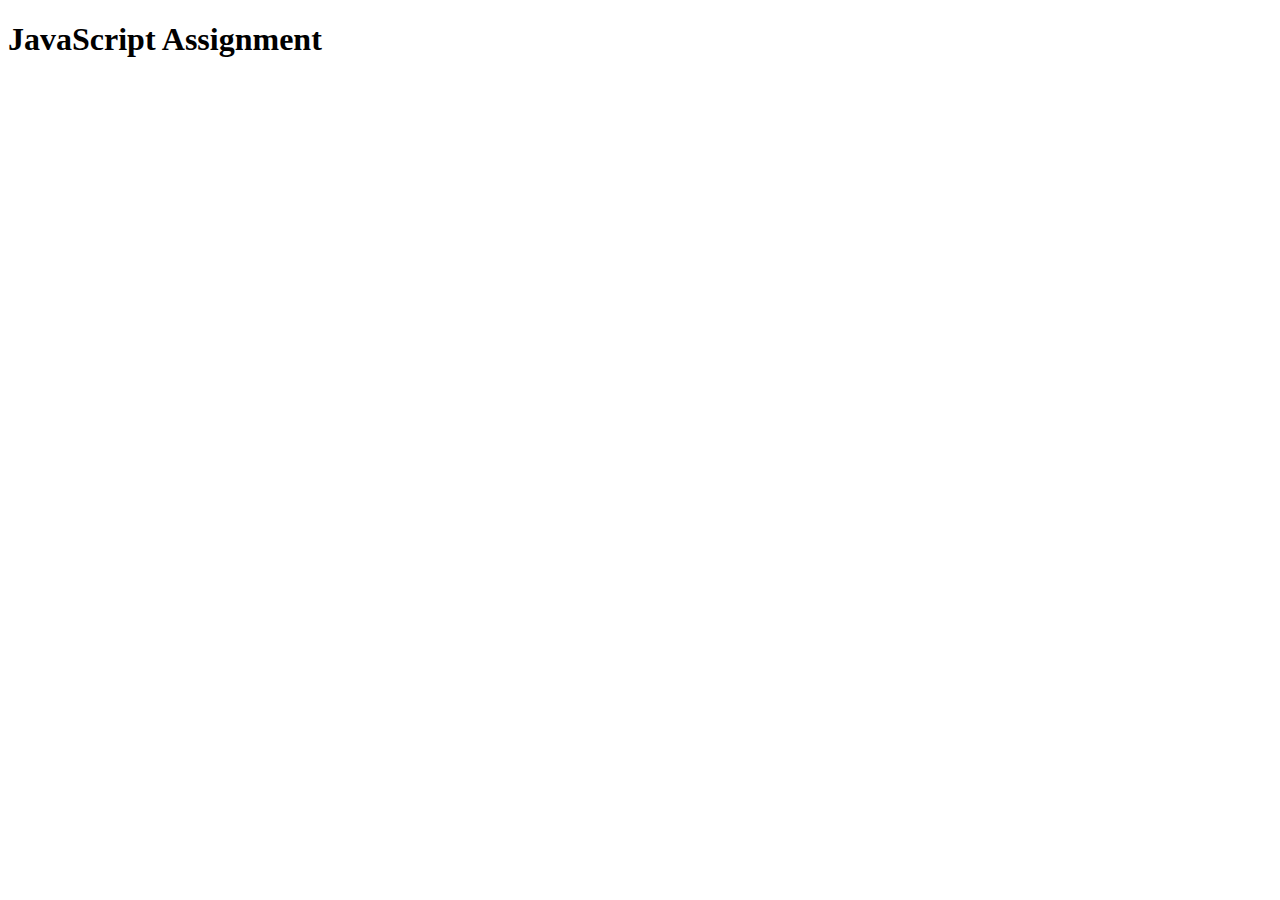
<file: JS Assignment - 1/index.html>
<!DOCTYPE html>
<html lang="en">
<head>
    <meta charset="UTF-8">
    <meta name="viewport" content="width=device-width, initial-scale=1.0">
    <script src="app.js"></script>
    <link rel="stylesheet" href="style.css">
    <title>JavaScript Assignment</title>
</head>
<body>

    <h1>JavaScript Assignment</h1>
    <!-- Chapter one -->
    <!-- <button class="btn" onclick="showAlert()" Value="Checkbox">Show Alert</button> -->

<p id="countries"></p>


    
        



</body>
</html>
</file>
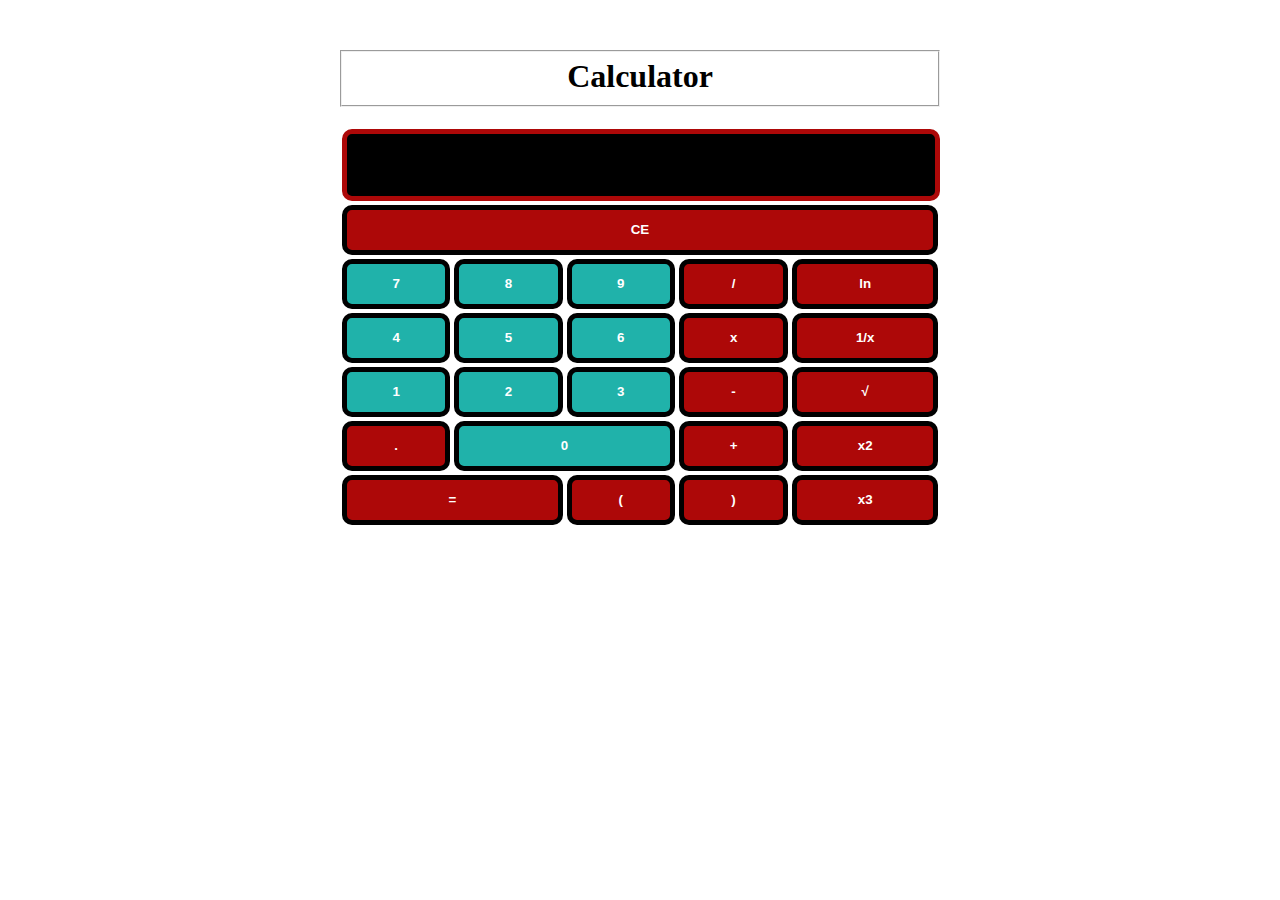
<file: JS Assignment -3 Calculator/index.html>
<!DOCTYPE html>
<html lang="en">
<head>
    <meta charset="UTF-8">
    <meta name="viewport" content="width=device-width, initial-scale=1.0">
    <link rel="stylesheet" href="style.css">
    <title>Calculator</title>
</head>
<body>
    <div class="container">
        <table  cellpadding="2px">
            <fieldset>
                <h1>Calculator</h1>
            </fieldset> 

            <tr>
                <th colspan="5">
                    <input type="text" id="result" class="result" >
                </th>
            </tr>
            <tr>
                <td colspan="5">
                    <input type="button" onclick="clearResult()" class="btnC" value="CE" >
                </td>
            </tr>
            <tr>
                <td>
                    <input type="button" name="" id="" onclick="getNumber('7')" value="7" class="btn num">
                </td>
                <td>
                    <input type="button" name="" id="" onclick="getNumber('7')" value="8" class="btn num">
                </td>
                <td>
                    <input type="button" name="" id="" onclick="getNumber('9')" value="9" class="btn num">
                </td>
                <td>
                    <input type="button" name="" id="" onclick="getNumber('/')" value="/" class="btn">
                </td>
                <td>
                    <input type="button" name="" id="" onclick="Ln()" value="ln" class="btn">
                </td>
            </tr>
            <tr>
                <td>
                    <input type="button" name="" id="" onclick="getNumber('4')" value="4" class="btn num">
                </td>
                <td>
                    <input type="button" name="" id="" onclick="getNumber('5')" value="5" class="btn num">
                </td>
                <td>
                    <input type="button" name="" id="" onclick="getNumber('6')" value="6" class="btn num">
                </td>
                <td>
                    <input type="button" name="" id="" onclick="getNumber('*')" value="x" class="btn">
                </td>
                <td>
                    <input type="button" name="" id="" onclick="oneHalf()" value="1/x" class="btn">
                </td>
            </tr>
            <tr>
                <td>
                    <input type="button" name="" id="" onclick="getNumber('1')" value="1" class="btn num">
                </td>
                <td>
                    <input type="button" name="" id="" onclick="getNumber('2')" value="2" class="btn num">
                </td>
                <td>
                    <input type="button" name="" id="" onclick="getNumber('3')" value="3" class="btn num">
                </td>
                <td>
                    <input type="button" name="" id="" onclick="getNumber('-')" value="-" class="btn">
                </td>
                <td>
                    <input type="button" name="" id="" onclick="squareRoot()" value="√" class="btn">
                </td>
            </tr>
            <tr>
                <td>
                    <input type="button" name="" id="" onclick="getNumber('.')"  value="." class="btn">
                </td>
                <td colspan="2">
                    <input type="button" name="" id="" onclick="getNumber('0')" value="0" class="btn num">
                </td>
                <td>
                    <input type="button" name="" id="" onclick="getNumber('+')" value="+" class="btn">
                </td>
                <td>
                    <input type="button" name="" id="" onclick="Square()" value="x2" class="btn">
                </td>
                
             
            </tr>
            <tr>
                <td colspan="2">
                    <input type="button" name="" id="" onclick="getResult()" value="=" class="btn">
                </td>
                <td>
                    <input type="button" name="" id="" onclick="getNumber('(')" value="(" class="btn">
                </td>
                <td>
                    <input type="button" name="" id="" onclick="getNumber(')')" value=")" class="btn">
                </td>
                <td>
                    <input type="button" name="" id="" onclick="Cube()"  value="x3" class="btn">
                </td>
            </tr>


        </table>




    </div>
    
</body>
<script src="app.js"></script>
</html>
</file>
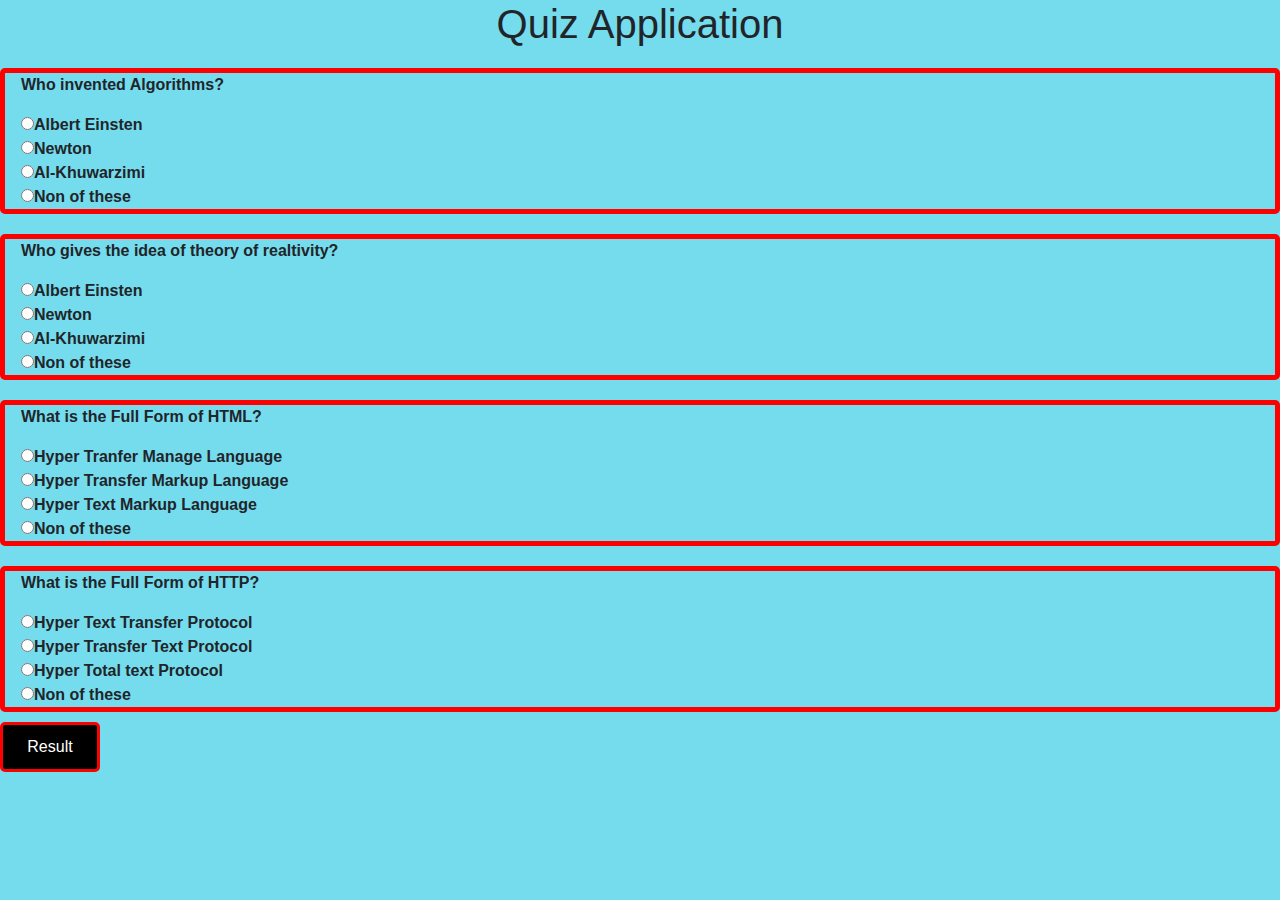
<file: Quiz Application/index.html>
<!DOCTYPE html>
<html lang="en">
<head>
    <meta charset="UTF-8">
    <meta name="viewport" content="width=device-width, initial-scale=1.0">
    <!-- Bootstraps -->
    <link rel="stylesheet" href="https://stackpath.bootstrapcdn.com/bootstrap/4.5.2/css/bootstrap.min.css" 
    integrity="sha384-JcKb8q3iqJ61gNV9KGb8thSsNjpSL0n8PARn9HuZOnIxN0hoP+VmmDGMN5t9UJ0Z" crossorigin="anonymous">
    <link rel="stylesheet" href="style.css">
    <title>Quiz Application</title>
</head>
<body>
    <h1 class="text-center">Quiz Application</h1>

    <div>
        <fieldset>
            <p class="ml-3">Who invented Algorithms?</p>
            <input class="ml-3" id="q1-op1" type="radio" name="one">Albert Einsten <br>
            <input class="ml-3" id="q1-op2" type="radio" name="one">Newton <br>
            <input class="ml-3" id="q1-op3" type="radio" name="one">Al-Khuwarzimi <br>
            <input class="ml-3" id="q1-op4" type="radio" name="one">Non of these <br>
        </fieldset>
    </div>
    <div>
        <fieldset>
            <p class="ml-3">Who gives the idea of theory of realtivity?</p>
            <input class="ml-3" id="q2-op1" type="radio" name="two">Albert Einsten <br>
            <input class="ml-3" id="q2-op2" type="radio" name="two">Newton <br>
            <input class="ml-3" id="q2-op3" type="radio" name="two">Al-Khuwarzimi <br>
            <input class="ml-3" id="q2-op4" type="radio" name="two">Non of these <br>
        </fieldset>
    </div>
    <div>
        <fieldset>
            <p class="ml-3">What is the Full Form of HTML?</p>
            <input class="ml-3" id="q3-op1" type="radio" name="three">Hyper Tranfer Manage Language<br>
            <input class="ml-3" id="q3-op2" type="radio" name="three">Hyper Transfer Markup Language<br>
            <input class="ml-3" id="q3-op3" type="radio" name="three">Hyper Text Markup Language<br>
            <input class="ml-3" id="q3-op4" type="radio" name="three">Non of these <br>
        </fieldset>
    </div>
    <div>
        <fieldset>
            <p class="ml-3">What is the Full Form of HTTP?</p>
            <input class="ml-3" id="q4-op1" type="radio" name="four">Hyper Text Transfer Protocol<br>
            <input class="ml-3" id="q4-op2" type="radio" name="four">Hyper Transfer Text Protocol<br>
            <input class="ml-3" id="q4-op3" type="radio" name="four">Hyper Total text Protocol<br>
            <input class="ml-3" id="q4-op4" type="radio" name="four">Non of these <br>
        </fieldset>
    </div>
    <!-- <div id="correct" class="alert alert-success" role="alert">
        Answer No. 01 is Corret!
      </div>
      <div id="wrong" class="alert alert-danger" role="alert">
        Answer No. 01 is Wrong!
      </div> -->
    <button id="result" onclick="check()">Result</button>




    <script src="app.js"></script>
    <script src="https://code.jquery.com/jquery-3.5.1.slim.min.js" integrity="sha384-DfXdz2htPH0lsSSs5nCTpuj/zy4C+OGpamoFVy38MVBnE+IbbVYUew+OrCXaRkfj" crossorigin="anonymous"></script>
<script src="https://cdn.jsdelivr.net/npm/popper.js@1.16.1/dist/umd/popper.min.js" integrity="sha384-9/reFTGAW83EW2RDu2S0VKaIzap3H66lZH81PoYlFhbGU+6BZp6G7niu735Sk7lN" crossorigin="anonymous"></script>
<script src="https://stackpath.bootstrapcdn.com/bootstrap/4.5.2/js/bootstrap.min.js" integrity="sha384-B4gt1jrGC7Jh4AgTPSdUtOBvfO8shuf57BaghqFfPlYxofvL8/KUEfYiJOMMV+rV" crossorigin="anonymous"></script>
</body>
</html>
</file>
<file: JS Assignment - 1/style.css>
.btn{
    font-size: 16px;
    border: 2px solid rgb(60, 172, 216);
    box-shadow: 5px 5px 5px lightgray;
    background-color: lightblue;
}
.btn:hover , .btn:focus, .btn:active{
    box-shadow: 5px 5px 5px lightgray;
    font-weight:bold;
    width:100px;
    height:30px;
    cursor:pointer ;
}
</file>
<file: JS Assignment -3 Calculator/style.css>
*{
    margin: auto;
}
.container{
    width:600px;
    height: auto;
    margin-top: 50px;
}
.container h1{
    text-align: center;
    font-family: Showcard Gothic;
}
table{
    width: 100%;
    height: auto;
    margin-top: 20px;
    border-collapse:collapse;
}
.result{
    width: 98%;
    height: 60px;
    background-color: black;
    color: white;
    font-weight: bold;
    font-size: large;
    border: 5px solid rgb(173, 8, 8);
    border-radius: 10px;
}
.btnC{
    width: 100%;
    height: 50px;
    font-weight: bold;
    color: white;
    border: 5px solid black;
    border-radius: 10px;
    background-color: rgb(173, 8, 8);
}
.btnC:hover{
    width: 100%;
    height: 55px;
    border: 5px solid black;
    border-radius: 10px;
    font-weight: bold;
    background-color: rgb(5, 119, 113);
}
.btnC:focus{
    width: 100%;
    height: 50px;
    border: 5px solid rgb(173, 8, 8);
    border-radius: 10px;
    font-weight: bold;
    font-size: 25px;
    color: white;
    background-color: rgb(12, 12, 12);
}
.btn{
    width: 100%;
    height: 50px;
    font-weight: bold;
    color: white;
    border: 5px solid black;
    border-radius: 10px;
    background-color: rgb(173, 8, 8);
}
.btn:hover{
    width: 100%;
    height: 40px;
    font-weight: bold;
    color: white;
    border: 5px solid black;
    border-radius: 10px;
    border: 5px solid black;
    background-color: rgb(5, 119, 113);
}
.btn:focus{
    width: 100%;
    height: 40px;
    font-weight: bold;
    font-size: 18px;
    color: white;
    border: 5px solid rgb(173, 8, 8);
    border-radius: 10px;
    background-color: rgb(12, 12, 12);
}
.num{
    background-color: lightseagreen;
}
.num:hover{
    background-color: rgb(173, 8, 8);
}
.num:focus{
    color: white;
    border: 5px solid rgb(173, 8, 8);
    border-radius: 10px;
    background-color: rgb(12, 12, 12);
}
</file>
<file: Quiz Application/style.css>
body{
    background-color: rgb(117, 220, 238);
    font-weight: bold;
}
fieldset{
    margin-top: 20px;
    border: 5px solid red;
    border-radius:5px ;
}
#result{
    width: 100px;
    height: 50px;
    border: 3px solid red;
    background-color: black;
    color: white;
   border-radius: 5px;
   margin-top: 10px;
}
</file>
